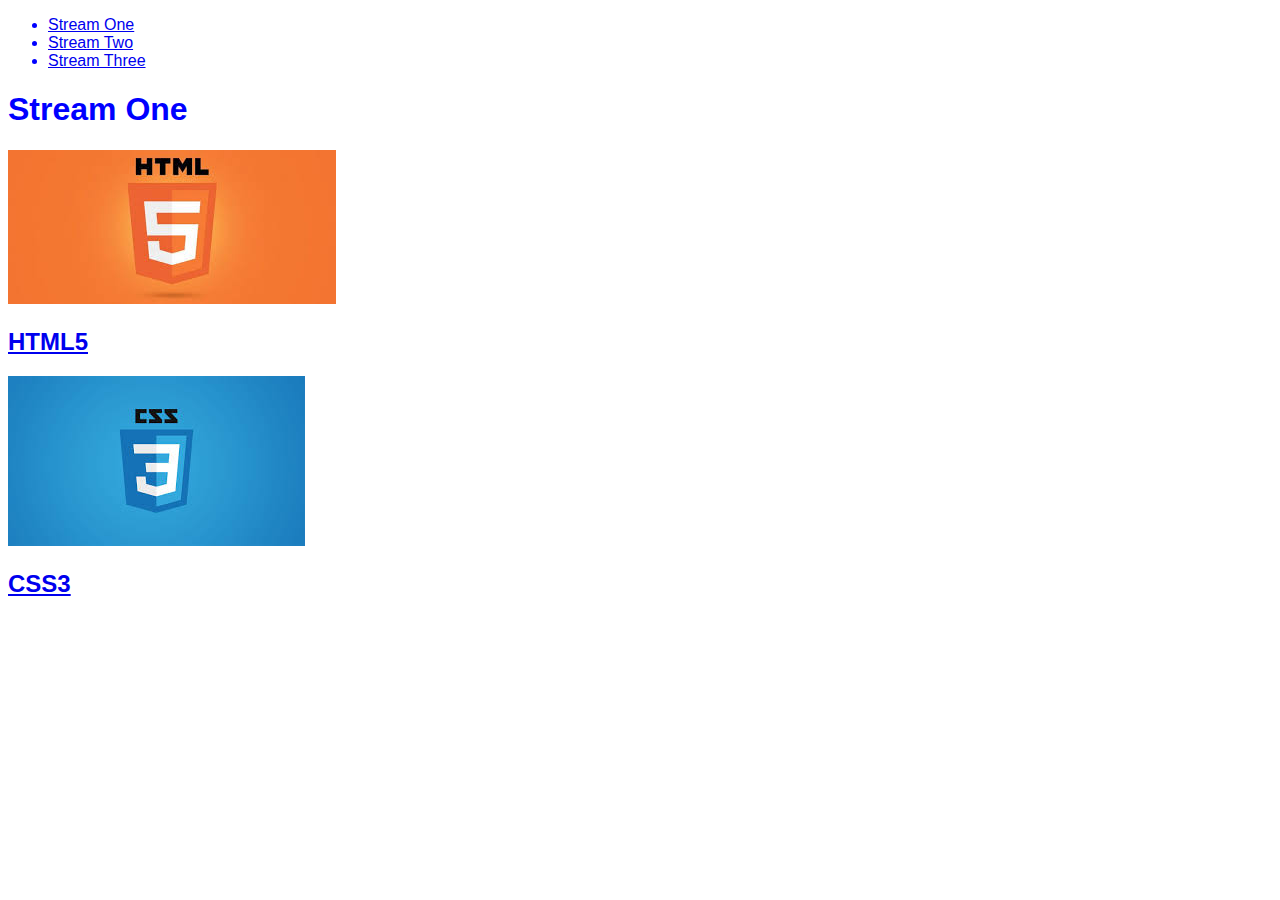
<file: stream-one.html>
<!DOCTYPE html>
<html lang="en">
  <head>
    <meta charset="UTF-8" />
    <meta name="viewport" content="width=device-width, initial-scale=1.0" />
    <title>Hello World</title>
    <link rel="stylesheet" href="css/style.css" />
  </head>
  <body>
    <nav>
      <ul>
        <li><a href="stream-one.html">Stream One</a></li>
        <li><a href="stream-two.html">Stream Two</a></li>
        <li><a href="stream-three.html">Stream Three</a></li>
      </ul>
    </nav>
    <h1>Stream One</h1>
    <div class="card">
      <a href="https://en.wikipedia.org/wiki/HTML5" target="_blank">
        <img
          src="[data-uri]"
          alt="HTML5"
        />
        <h2>HTML5</h2>
      </a>
    </div>
    <div class="card">
      <a href="https://en.wikipedia.org/wiki/CSS" target="_blank">
        <img
          src="[data-uri]"
          alt="CSS3"
        />
        <h2>CSS3</h2>
      </a>
    </div>
  </body>
</html>
</file>
<file: css/style.css>
@import url('https://fonts.googleapis.com/css?family=Roboto:100,200,300,400,500,600,700|Exo:100,200,300,400,500,600,700');

body {
    overflow-x: hidden;
    font-family: lato, sans-serif;
    color: blue
}

.navbar {
    text-transform: uppercase;
    font-weight: 1000px;
    font-size: 14px;
    letter-spacing: 10px;
    background: rgba(0, 0, 0, 0.8)
}

.navbar-brand img {
  height: 80px;
}

.navbar-nav li {
    padding-right: 10px;
}
.navbar-light .navbar-nav .nav-link {
    color: red;
    padding-top: 2px;
}

.navbar-light .navbar-nav .nav-link:active,
.navbar-light .navbar-nav .nav-link:hover {
    color: green;
}

.home-inner {
background: url("../images/rosie.jpg"); 
}

.caption {
    width: 100%;
    max-width: 100%;
    position: absolute;
    top: 38%;
    z-index: 1;
    color: white;
    text-transform: uppercase;
}
</file>
